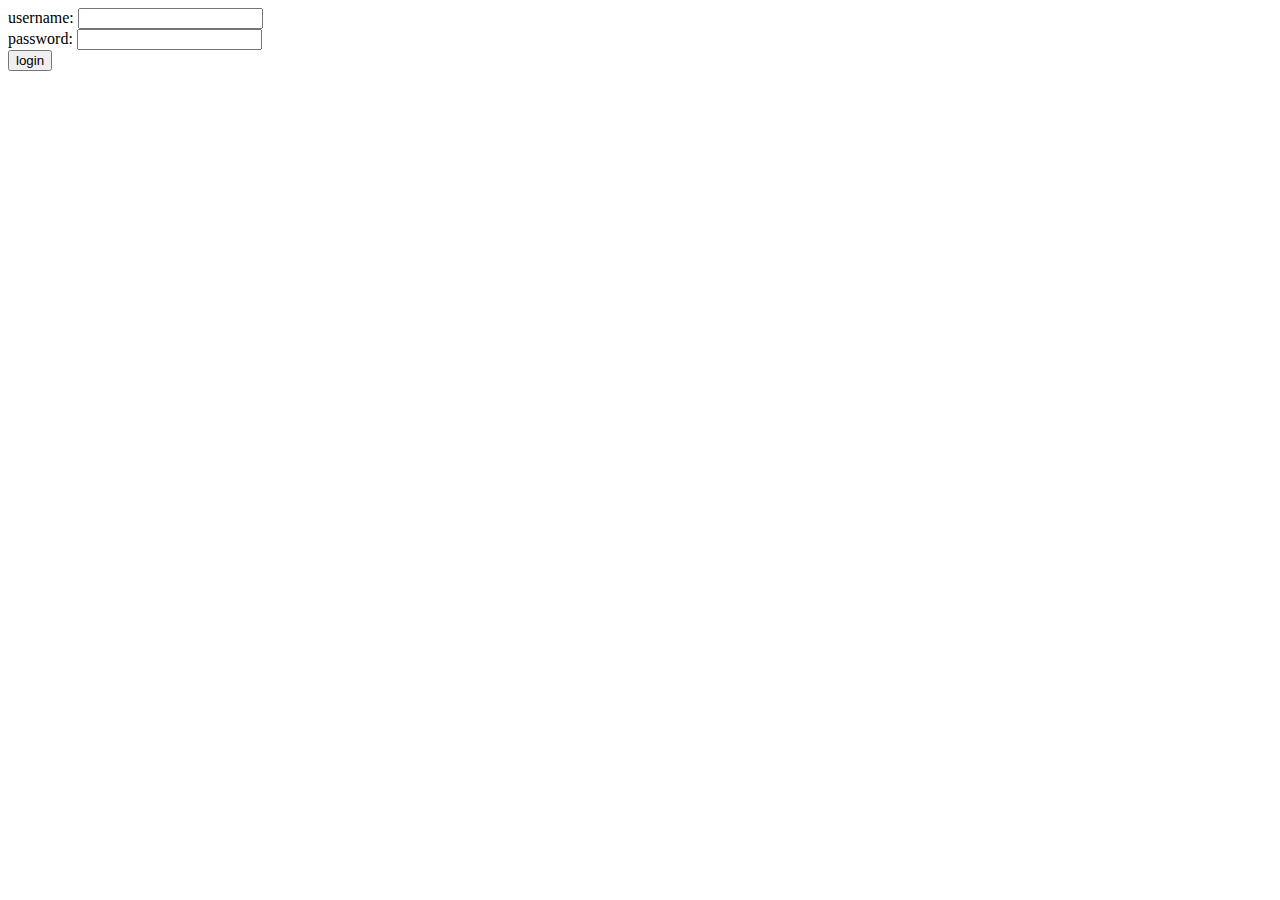
<file: website_example2/templates/form.html>
<!DOCTYPE html>
<html lang="en">
    <head>
        <meta charset="UTF-8">
        <title>
            Form
        </title>
    </head>
    <body>
        <form method="POST" action="/login">
            username: <input type="text" name="username"><br>
            password: <input type="password" name="password"><br>
            <input type="submit" value="login">
        </form>
    </body>
</html>
</file>
